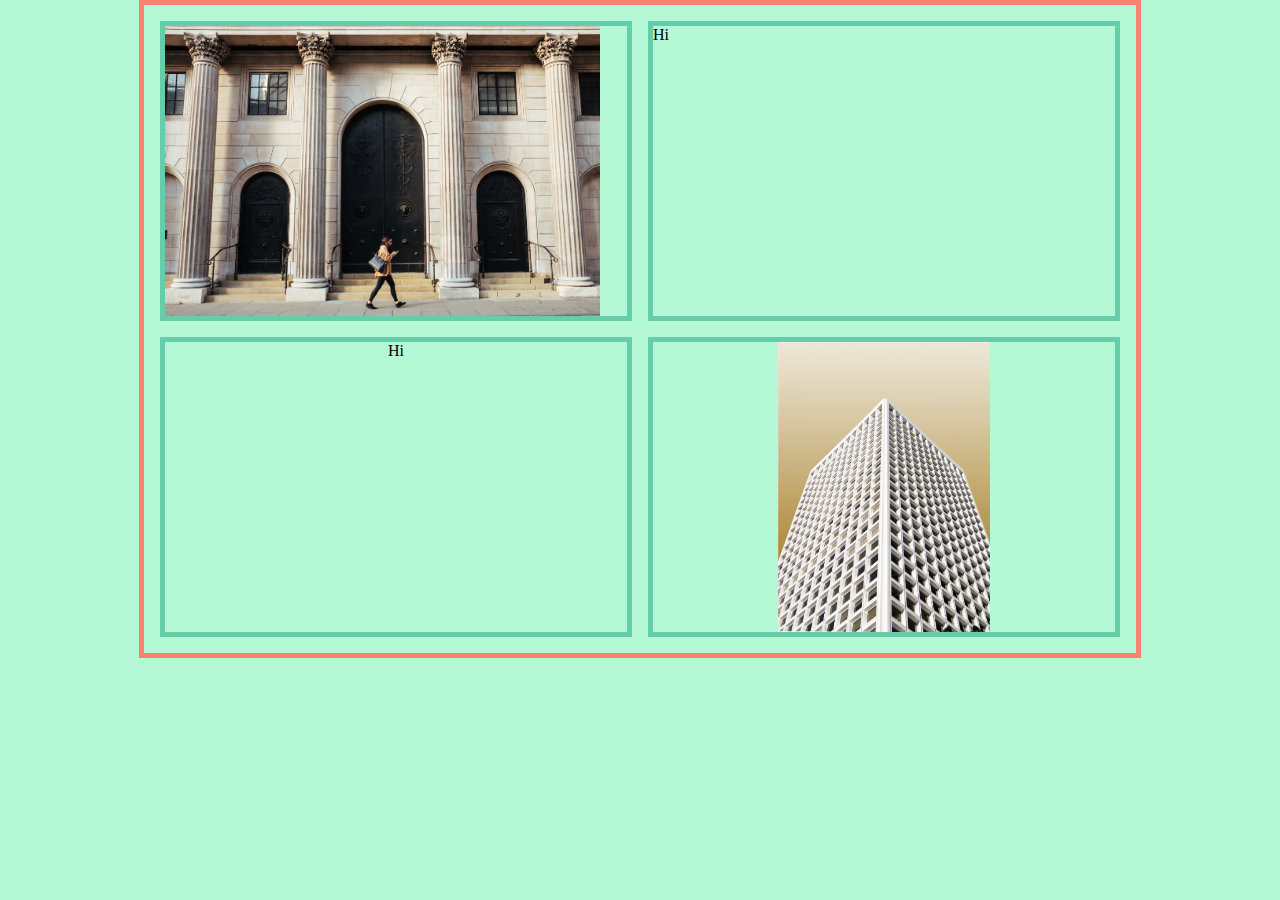
<file: grid.html>
<!DOCTYPE html>
<html lang="en">
<head>
    <meta charset="UTF-8">
    <meta name="viewport" content="width=device-width, initial-scale=1.0">
    <meta http-equiv="X-UA-Compatible" content="ie=edge">
    <title>Document</title>
    <link rel="stylesheet" href="style.css">
</head>
<body>
    <div class="container">
        <div class="item">
            <img src="/img/robert-bye-431761-unsplash.jpg" alt="">
        </div>
        <div class="item">
            Hi
        </div>
        <div class="item center_text">
            Hi
        </div>
        <div class="item center_item">
            <img src="/img/guillaume-issaly-1540672-unsplash.jpg">
        </div>
    </div>

</body>
</html>
</file>
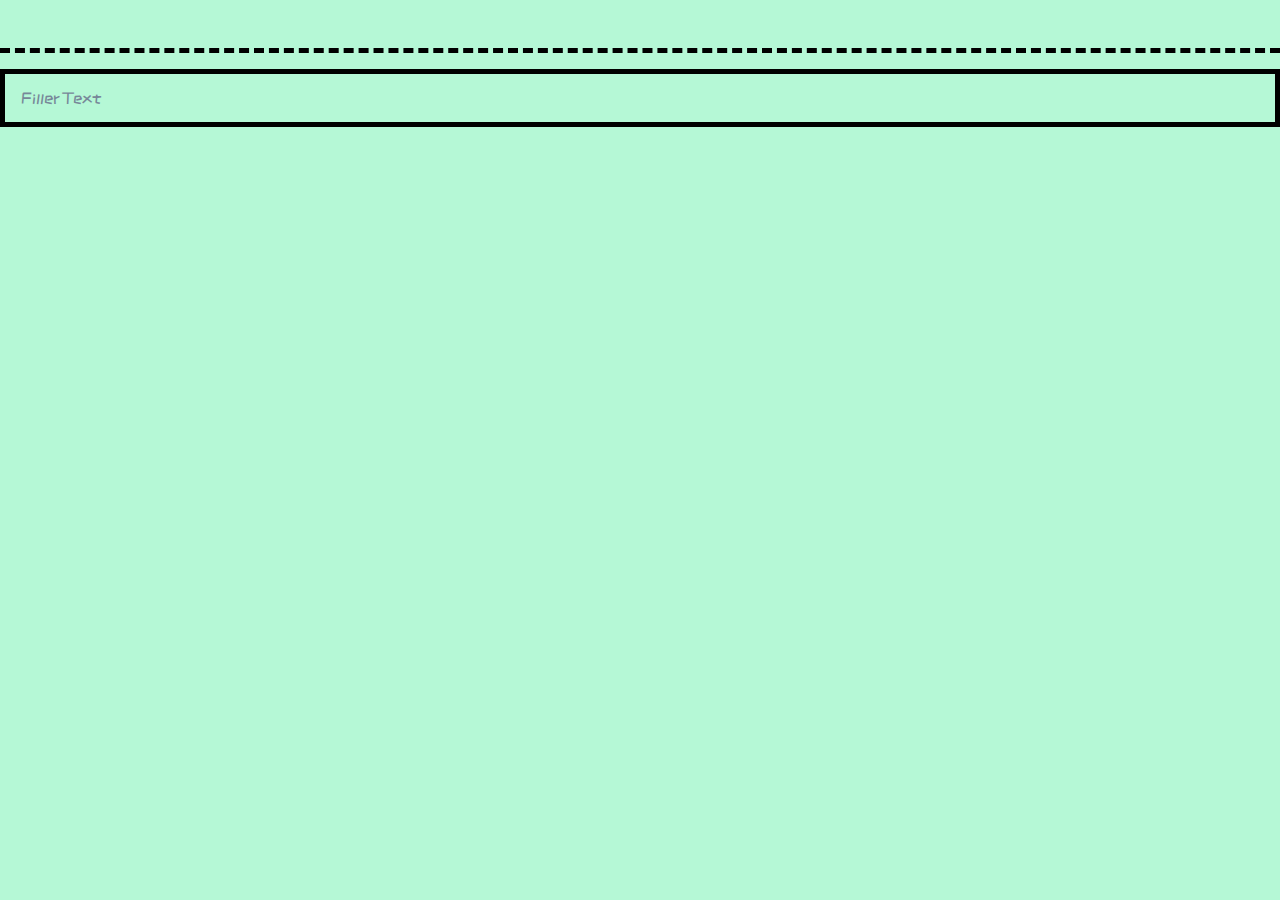
<file: textInput.html>
<!DOCTYPE html>
<html lang="en">
<head>
    <meta charset="UTF-8">
    <meta name="viewport" content="width=device-width, initial-scale=1.0">
    <meta http-equiv="X-UA-Compatible" content="ie=edge">
    <title>Document</title>
    <link rel="stylesheet" href="style.css">
    <link href="https://fonts.googleapis.com/css?family=ZCOOL+KuaiLe" rel="stylesheet">
    <style>
        html{
            font-family: 'ZCOOL KuaiLe', cursive;
        }
    </style>
</head>
<body>
    <div class="" id="textOutput"></div>
    <div class="" id="textInput" contenteditable="true"></div>

    <script src="script.js"></script>
</body>
</html>
</file>
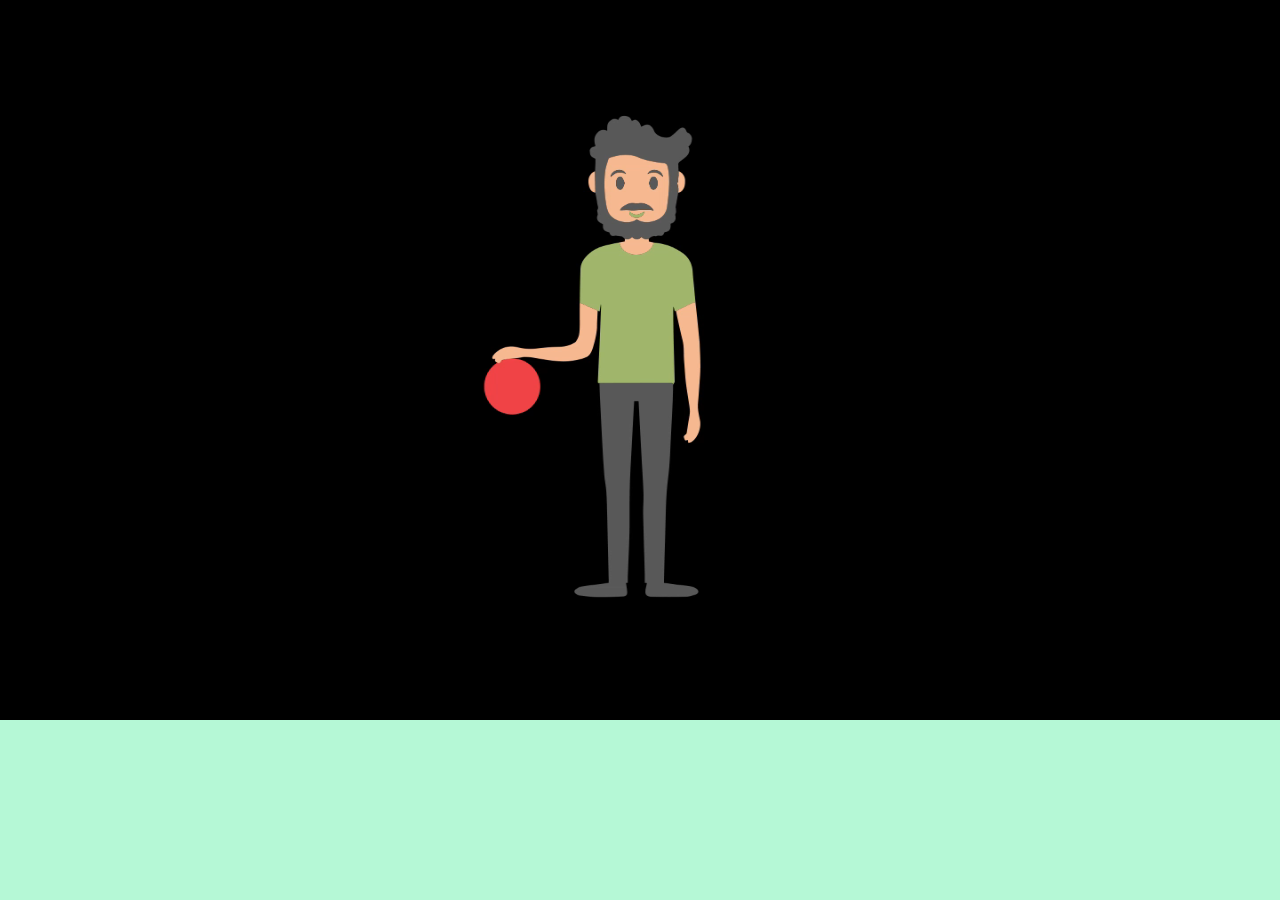
<file: video.html>
<!DOCTYPE html>
<html lang="en">
<head>
    <meta charset="UTF-8">
    <meta name="viewport" content="width=device-width, initial-scale=1.0">
    <meta http-equiv="X-UA-Compatible" content="ie=edge">
    <title>Document</title>
    <link rel="stylesheet" href="style.css">
</head>
<body>
    <video src="/media/ballbounce.mp4" autoplay loop></video>   
</body>
</html>
</file>
<file: style.css>
html, body, div, span, applet, object, iframe,
h1, h2, h3, h4, h5, h6, p, blockquote, pre,
a, abbr, acronym, address, big, cite, code,
del, dfn, em, img, ins, kbd, q, s, samp,
small, strike, strong, sub, sup, tt, var,
b, u, i, center,
dl, dt, dd, ol, ul, li,
fieldset, form, label, legend,
table, caption, tbody, tfoot, thead, tr, th, td,
article, aside, canvas, details, embed, 
figure, figcaption, footer, header, hgroup, 
menu, nav, output, ruby, section, summary,
time, mark, audio, video {
	margin: 0;
	padding: 0;
	border: 0;
	font-size: 100%;
	font: inherit;
	vertical-align: baseline;
}

body{
    background-color: rgb(181, 248, 214);
}

img{
    width: auto;
    max-width: 100%;
    height: auto;
    max-height: 100%;
}

video{
    width: auto;
    max-width: 100%;
    height: auto;
    max-height: 100%;
}



a {
    color: rgb(13, 83, 16);
}

a:visited {
    color: rgb(13, 83, 16);
}

a:hover {
    color: red;
    text-decoration:none;
}  


.none{
   display: none;
}


.container{
    display: grid;
    width: 75%;
    margin: 0 auto;

    grid-template-columns: 1fr 1fr;
    grid-template-rows: 300px 300px;
    grid-gap: 1em;
    padding: 1em;

    border: 5px solid salmon;
}

.item{
    overflow: hidden;  
    border: 5px solid mediumaquamarine;
}

.center_item{
    display: flex;
    align-items: center;
    justify-content: center;
}

.center_text{
    text-align: center;
}




/* Text Imput Styles */
[contenteditable]:focus {
    outline: 0px solid transparent;
}

#textInput{
    border: 5px solid black;
    padding: 1em;
    position: relative; 
}

#textInput:empty::before {
    content: "Filler Text";
    display: block;
    position: absolute;
    color: lightslategray;
    text-align: left;
}
#textInput:focus{
    border: 5px solid slategray;
}

#textOutput{
    border-bottom: 5px black dashed;
    margin: 1em 0;
    padding: 1em;
}



.building{
    background-image: url("/img/daniel-kim-1500782-unsplash.jpg");
    background-position: center;
    background-size: contain;
}
</file>
